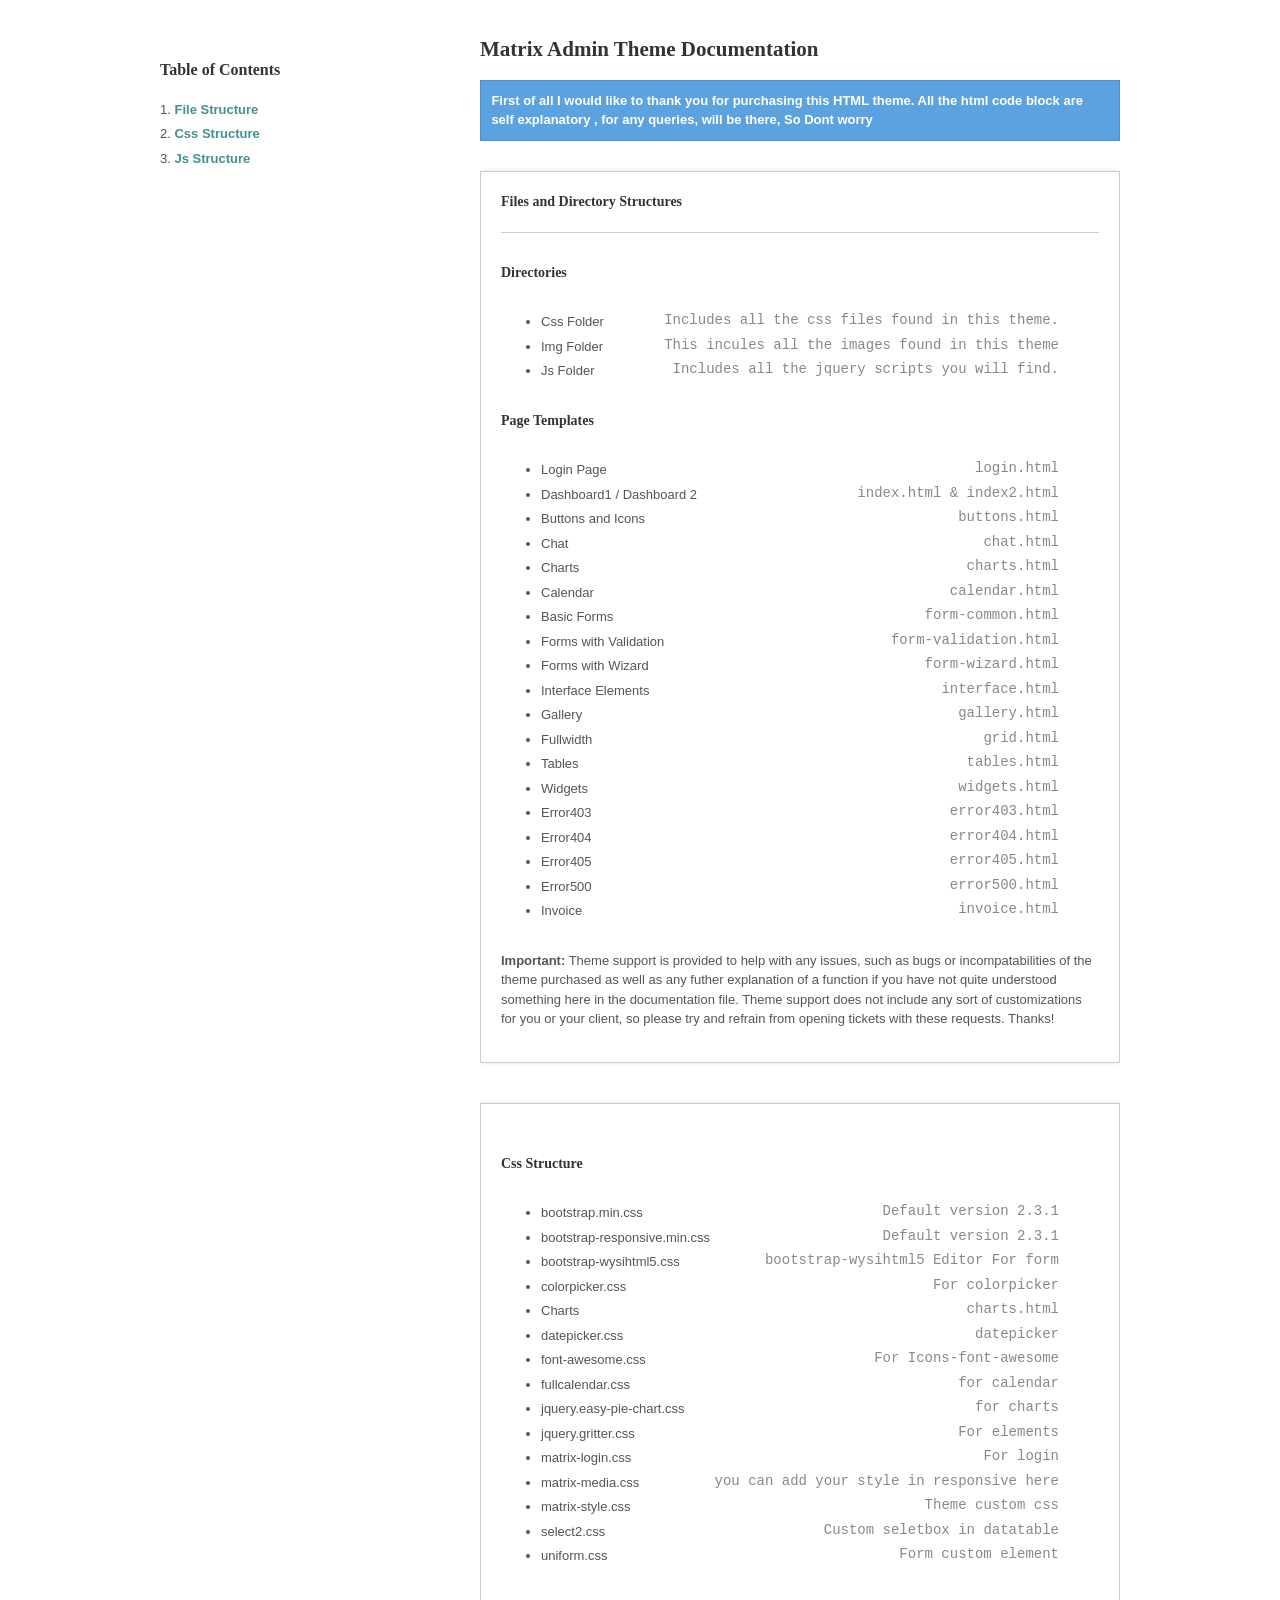
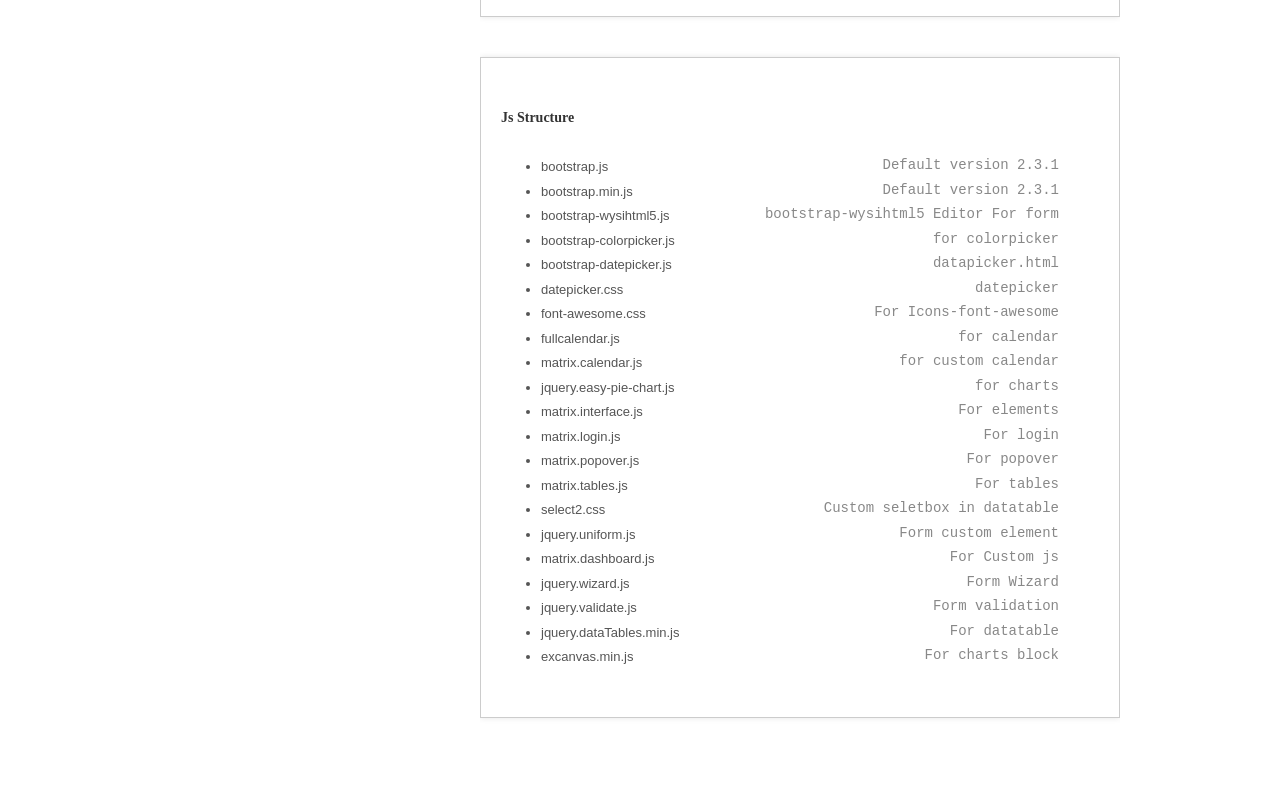
<file: matrix-admin-lite/DOCUMENTATION/index.html>
<!DOCTYPE html>
<head lang="en">
	<meta http-equiv="content-type" content="text/html;charset=utf-8">
	<title>Matrix Theme Documentation</title>
    
	<!-- CSS -->
	<link rel="stylesheet" href="./style/style.css" type="text/css" media="screen, projection">

</head>

<body>


<div id="wrap" class="clearfix">


    <div id="sidebar">
    
      	<h2>Table of Contents</h2>
                <ol>
                	<li><a href="#file">File Structure</a></li>
                    <li><a href="#css">Css Structure</a></li>
                    <li><a href="#js">Js Structure</a></li>
                </ol>
                
    </div>



<!----------- Documentation ----------->
<div id="main">
<h1>Matrix Admin Theme Documentation</h1>
<div class="notice" style="margin-bottom:30px">First of all I would like to thank you for purchasing this HTML theme. All the html code block are self explanatory , for any queries, will be there, So Dont worry</div>





<!----------- Files and Directory Structures ----------->
<div id="file" class="section">
    <h3>Files and Directory Structures</h3>
	<h4>Directories</h4>
    <ul>
		<li >Css Folder<span>Includes all the css files found in this theme.</span></li>
		<li>Img Folder<span>This incules all the images found in this theme</span></li>
		<li>Js Folder<span>Includes all the jquery scripts you will find.</span></li>
	</ul>
	<h4>Page Templates</h4>
    <ul>
		<li>Login Page<span>login.html</span></li>
		<li>Dashboard1 / Dashboard 2<span>index.html & index2.html</span></li>
		<li>Buttons and Icons<span>buttons.html</span></li>
		<li>Chat<span>chat.html</span></li>
		<li>Charts<span>charts.html</span></li>
		<li>Calendar<span>calendar.html</span></li>
		<li>Basic Forms<span>form-common.html</span></li>
		<li>Forms with Validation<span>form-validation.html</span></li>
		<li>Forms with Wizard<span>form-wizard.html</span></li>
		<li>Interface Elements<span>interface.html</span></li>
		<li>Gallery<span>gallery.html</span></li>
		<li>Fullwidth<span>grid.html</span></li>
		<li>Tables<span>tables.html</span></li>
		<li>Widgets<span>widgets.html</span></li>	
        <li>Error403<span>error403.html</span></li>
        <li>Error404<span>error404.html</span></li>
        <li>Error405<span>error405.html</span></li>
        <li>Error500<span>error500.html</span></li>
        <li>Invoice<span>invoice.html</span></li>	
	</ul>
    <p><strong>Important:</strong> Theme support is provided to help with any issues, such as bugs or incompatabilities of the theme purchased as well as any futher explanation of a function if you have not quite understood something here in the documentation file. Theme support does not include any sort of customizations for you or your client, so please try and refrain from opening tickets with these requests. Thanks!</p>
</div>
<!----------- Css Structures ----------->
<div id="css" class="section">
    
	<h4>Css Structure</h4>
    <ul>
		<li>bootstrap.min.css<span>Default version 2.3.1</span></li>
		<li>bootstrap-responsive.min.css<span>Default version 2.3.1</span></li>
		<li>bootstrap-wysihtml5.css<span>bootstrap-wysihtml5 Editor For form</span></li>
		<li>colorpicker.css<span>For colorpicker</span></li>
		<li>Charts<span>charts.html</span></li>
		<li>datepicker.css<span>datepicker</span></li>
		<li>font-awesome.css<span>For Icons-font-awesome</span></li>
		<li>fullcalendar.css<span>for calendar </span></li>
		<li>jquery.easy-pie-chart.css<span>for charts</span></li>
		<li>jquery.gritter.css<span>For elements</span></li>
		<li>matrix-login.css<span>For login</span></li>
		<li>matrix-media.css<span>you can add your style in responsive here</span></li>
		<li>matrix-style.css<span>Theme custom css</span></li>
		<li>select2.css<span>Custom seletbox in datatable</span></li>	
        <li>uniform.css<span>Form custom element</span></li>
       
	</ul>
    
</div>

<!----------- js Structures ----------->
<div id="js" class="section">
    
	<h4>Js Structure</h4>
    <ul>
		<li>bootstrap.js<span>Default version 2.3.1</span></li>
		<li>bootstrap.min.js<span>Default version 2.3.1</span></li>
		<li>bootstrap-wysihtml5.js<span>bootstrap-wysihtml5 Editor For form</span></li>
		<li>bootstrap-colorpicker.js<span>for colorpicker</span></li>
		<li>bootstrap-datepicker.js<span>datapicker.html</span></li>
		<li>datepicker.css<span>datepicker</span></li>
		<li>font-awesome.css<span>For Icons-font-awesome</span></li>
		<li>fullcalendar.js<span>for calendar </span></li>
		<li>matrix.calendar.js<span>for custom calendar </span></li>
		<li>jquery.easy-pie-chart.js<span>for charts</span></li>
		<li>matrix.interface.js<span>For elements</span></li>
		<li>matrix.login.js<span>For login</span></li>
		<li>matrix.popover.js<span>For popover</span></li>
		<li>matrix.tables.js<span>For tables</span></li>
		<li>select2.css<span>Custom seletbox in datatable</span></li>	
        <li>jquery.uniform.js<span>Form custom element</span></li>
		<li>matrix.dashboard.js<span>For Custom js</span></li>
		<li>jquery.wizard.js<span>Form Wizard</span></li>
		<li>jquery.validate.js<span>Form validation</span></li>
		<li>jquery.dataTables.min.js<span>For datatable</span></li>	
        <li>excanvas.min.js<span>For charts block</span></li>
       
	</ul>
    
</div>

</div><!-- /main -->

</div><!-- /wrap -->
    
</body>
</html>
</file>
<file: matrix-admin-lite/DOCUMENTATION/style/style.css>
/*CSS Styles For WPExplorer Theme Documentation*/
 
/*reset*/
* {
    margin: 0;
    padding: 0;
    font-weight: inherit;
    font-style: inherit;
    font-size: 100%;
    font-family: inherit;
    vertical-align: baseline;
}
a img,
a {
    outline: 0;
    border: 0;
}
caption,
th,
td {
    text-align: left;
    font-weight: normal;
}
blockquote:before,
blockquote:after,
q:before,
q:after { content: "" }
blockquote,
q { quotes: """" }


/*clearfix*/
.clearfix:before,
.clearfix:after {
  content: '\0020';
  display: block;
  overflow: hidden;
  visibility: hidden;
  width: 0;
  height: 0;
}
.clearfix:after {
  clear: both;
}

.clearfix {
  zoom: 1;
}

img{ max-width: 100%; }

input{
	display: block;
	margin: 20px 0;
	padding: 10px;
	width: 580px;
	white-space: pre-wrap; /* css-3 */
	white-space: -moz-pre-wrap !important; /* Mozilla, since 1999 */
	white-space: -pre-wrap; /* Opera 4-6 */
	white-space: -o-pre-wrap; /* Opera 7 */
	word-wrap: break-word; /* Internet Explorer 5.5+ */
}

/*main*/
body{
	font-family: Arial, Helvetica, sans-serif;
	background: #fff;
	margin: 30px 0;
	color: #555;
	font-size: 13px;
	line-height: 1.5em;
}

#wrap{
	position: relative;
	margin: 40px auto;
	width: 960px;
}
#sidebar{
	width: 280px;
	position: fixed;
	top: 40px;
	left: auto;

}
#sidebar ol{
	list-style-position: inside;
	margin: 0;
}
#main{
	width: 640px;
	float: right;
	overflow: hidden;
}

ul, ol{
	margin: 30px 40px;
	list-style-type:
}
li{
	margin-bottom: 5px;
}

a {
      color: #43908F;
    font-weight: bolder;
    text-decoration: none;
}
a:hover {
    text-decoration: none;
    color: #14B694;
}
p{
	margin-bottom: 1em;
}
strong{
	font-weight: bold !important;
}
blockquote{
	padding: 20px;
	background: #eee;
	border: 1px solid #ddd;
}

pre {
	background: #fff url("images/pre-bg.png") repeat;
	margin: 30px 0px;
	padding: 25px 20px;
	line-height: 25px;
	border: 1px solid #ddd;
	white-space: pre-wrap;       /* css-3 */
	white-space: -moz-pre-wrap;  /* Mozilla */
	white-space: -pre-wrap;      /* Opera 4-6 */
	white-space: -o-pre-wrap;    /* Opera 7 */
	word-wrap: break-word;       /* Internet Explorer 5.5+ */
}

hr{
	outline: 0;
	border: 0;
	height: 1px;
	background: #eee;
	margin: 40px 0;
}

.highlight{
	background-color: #fff7a8;
	color: #695d43;
}
.highlight-green{
	background-color: #e7ffce;
	color: #47630a;
}


/*main classes*/

.theme-version{
	display: block;
	font-size: 12px;
	margin-top: 10px;
}

.aligncenter{
	display: block;
	margin: 20px auto;
	text-align: center;
}

.alignleft{
	display: block;
	margin: 20px 0;
	text-align: left;
}

.imgwrap{
	margin: 40px auto;
}

.warning,
.notice,
.info{
	font-family: Tahoma, Geneva, sans-serif;
	font-size: 13px;
	padding: 0.8em;
	margin-bottom: 1em;
	border: 1px solid #ddd;
}
.warning{
	background: #fbe3e4;
	color: #8a1f11;
	border-color: #fbc2c4;
}
.warning strong{
	color: #8a1f11;
}
.notice {
    background: none repeat scroll 0 0 #5CA2DF;
    border: 1px solid #4493D8;
    color: white;
    font-weight: bold;
}
.info {
	background: #B4DAFA;
	color: #333;
	border-color: #7CCAF3;
}
.notice strong{
	color: #514721;
}

/*columns*/

.onehalf{
	display: block;
	float: left;
	width: 50%;
}

/*headings*/

h1, h2, h3, h4,h5{
	font-family: Georgia, "Times New Roman", Times, serif;
	color: #333;
}

h1{
	font-weight: bold;
	font-size: 21px;
	margin-bottom: 20px;
}

h2{
	font-weight: bold;
	font-size: 16px;
	margin: 20px 0px;
}

h3{
	font-size: 14px;
	font-weight: bold;
	padding-bottom: 20px;
	margin-bottom: 20px;
	border-bottom: 1px solid #ccc;
}
h4{
	margin-top: 30px;
	margin-bottom: 20px;
	font-size: 14px;
	font-weight: bold;
}
h5{
	margin-top: 20px;
	margin-bottom: -10px;
	font-size: 12px;
	font-weight: bold;
}


/*sections*/

.themeinfo{
	font-size: 12px;
	text-align: left;
	padding: 10px;
	background: #F3F3F3;
	border-top: 1px solid #DDD;
	border-bottom: 1px solid #DDD;
	text-shadow: 1px 1px 1px #FFF;
	margin-bottom: 20px;
}

.section{
	background: #FFF;
	border: 1px solid #CCC;
	padding: 20px;
	box-shadow: 0px 0px 6px rgba(0,0,0,0.10);
	margin-bottom: 40px;
}


/*styles*/
.color-red{ color: #F00; }
ul li span {
    color: #888888;
    display: inline-block;
    float: right;
    font: 14px "Courier New",Courier,monospace;
    text-align: right;
}
</file>
